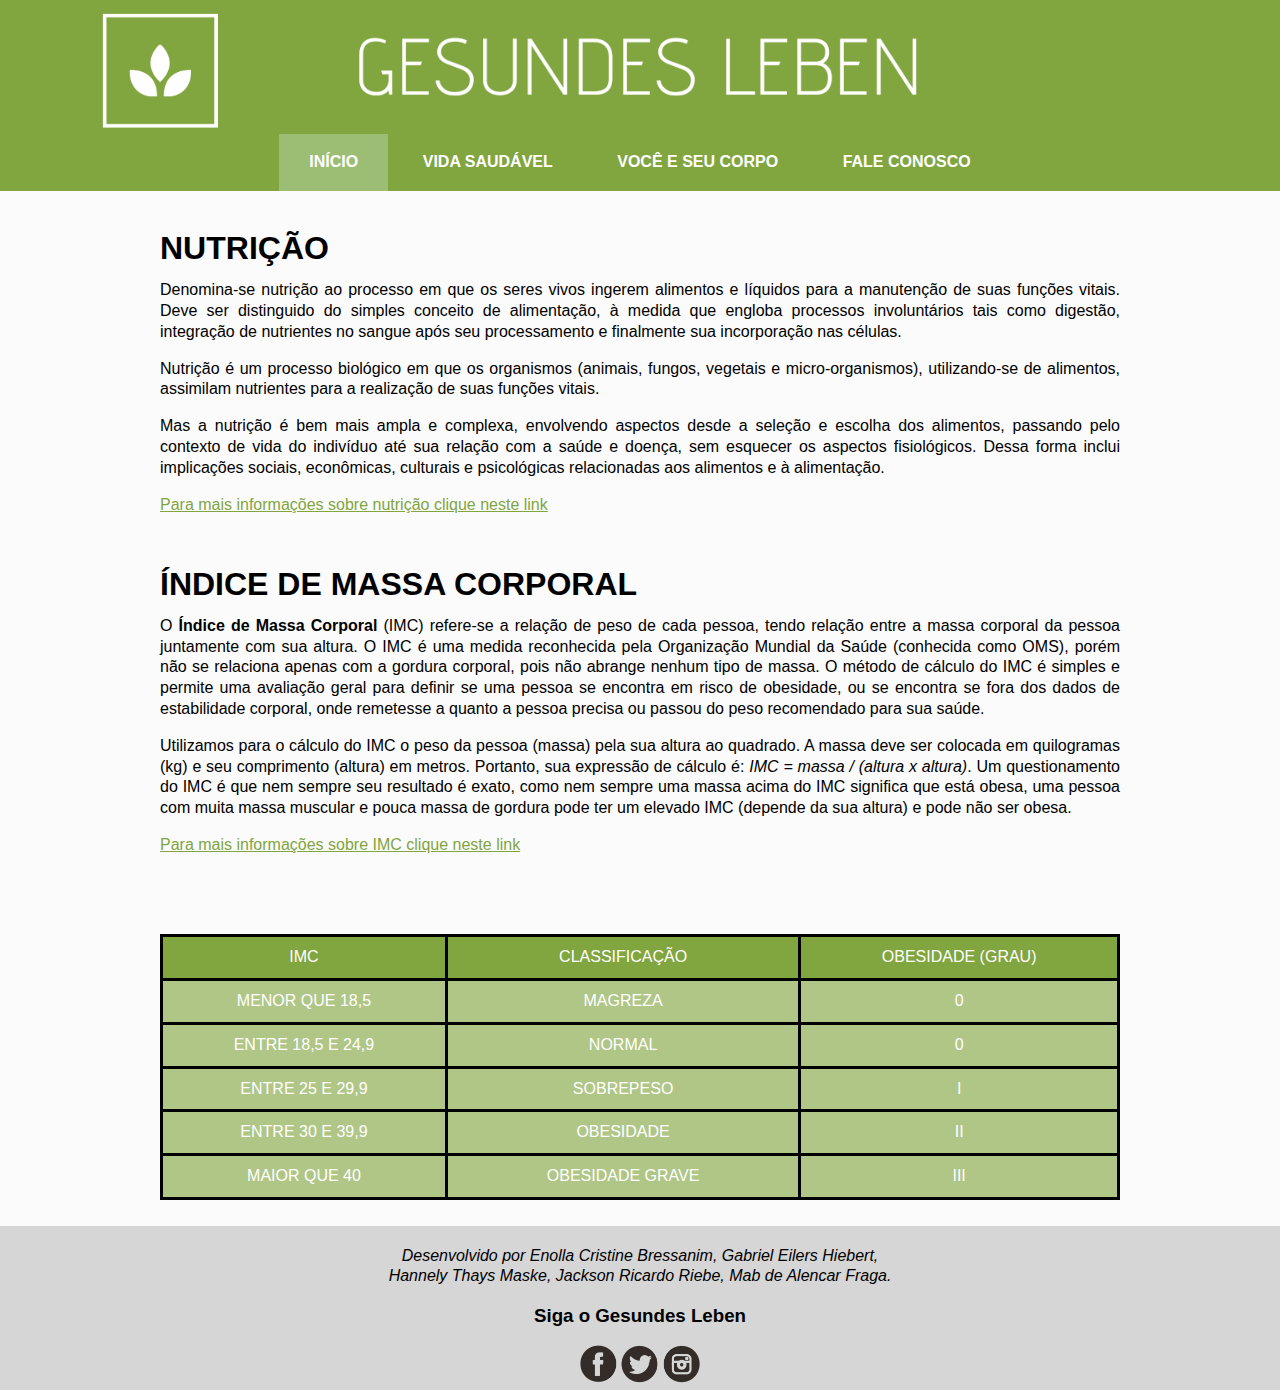
<file: index.html>
<!DOCTYPE html>
<html lang="pt-br">
<head>
	<title>trabalho</title>
	 <meta charset="utf-8">
	 <!--<meta name="description" content="O surfe, é uma prática desportiva efetuada na superfície da água, frequentemente considerada parte do grupo de atividades denominadas esportes de aventura.">-->
	 <meta name="viewport" content="width=device-width, initial-scale=1">
	 <meta name="keywords" content="Nutrição, Saúde, Vida, Saudável, IMC, Corpo">
	 <meta name="author" content="Enolla Cristine Bressanim, Gabriel Eilers Hiebert, Hannely Thays Maske, Jackson Ricardo Riebe, Mab de Alencar Fraga.">
	 <link rel="shortcut icon" type="image/x-icon" href="./favicon.ico">
	 <link rel="stylesheet" type="text/css" href="style.css">
	 <link rel="stylesheet" type="text/javascript" href="Calculo_de_IMC.js">
	 <link href="https://fonts.googleapis.com/css?family=Open+Sans&display=swap" rel="stylesheet">
	 <meta http-equiv="refresh" content="600000">
	 <!--<script type="text/javascript">
	   alert('Seja bem-vindo ao nosso site!');
	 </script>-->
</head>
<body>
	<header id="inicio">
		<div>
			<img class="logo" alt="Logo do Gesundes Leben" src="logotbl-2.png">
			<img class="letra" alt="Gesundes Leben" src="letra.png">
		</div>
	</header>

  	<nav class="menu">
     <ul>
       <li><a href="index.html" class="active">INÍCIO</a></li>
    	<li class="dropdown">
    	<a href="vida-saudavel.html" class="">VIDA SAUDÁVEL</a> </li>
       <li><a href="voce-e-seu-corpo.html">VOCÊ E SEU CORPO</a></li>
       <li><a href="mais-info.html">FALE CONOSCO</a></li>
     </ul> 
    </nav>

    <div class="tudo justify">
    	<div class="texto">
		<h1>NUTRIÇÃO</h1>
		<p>Denomina-se nutrição ao processo em que os seres vivos ingerem alimentos e líquidos para a manutenção de suas funções vitais. Deve ser distinguido do simples conceito de alimentação, à medida que engloba processos involuntários tais como digestão, integração de nutrientes no sangue após seu processamento e finalmente sua incorporação nas células.</p>
		<p>Nutrição é um processo biológico em que os organismos (animais, fungos, vegetais e micro-organismos), utilizando-se de alimentos, assimilam nutrientes para a realização de suas funções vitais.</p>
		<p>Mas a nutrição é bem mais ampla e complexa, envolvendo aspectos desde a seleção e escolha dos alimentos, passando pelo contexto de vida do indivíduo até sua relação com a saúde e doença, sem esquecer os aspectos fisiológicos. Dessa forma inclui implicações sociais, econômicas, culturais e psicológicas relacionadas aos alimentos e à alimentação.</p>
		<p><a href="https://pt.wikipedia.org/wiki/Nutri%C3%A7%C3%A3o" target="_blank">Para mais informações sobre nutrição clique neste link</a></p>
		<br>
		<h1>ÍNDICE DE MASSA CORPORAL</h1>
		<p>
		O <strong>Índice de Massa Corporal</strong> (IMC) refere-se a relação de peso de cada pessoa, tendo relação entre a massa corporal da pessoa juntamente com sua altura. O IMC é uma medida reconhecida pela Organização Mundial da Saúde (conhecida como OMS), porém não se relaciona apenas com a gordura corporal, pois não abrange nenhum tipo de massa. O método de cálculo do IMC é simples e permite uma avaliação geral para definir se uma pessoa se encontra em risco de obesidade, ou se encontra se fora dos dados de estabilidade corporal, onde remetesse a quanto a pessoa precisa ou passou do peso recomendado para sua saúde.</p>
		<p>Utilizamos para o cálculo do IMC o peso da pessoa (massa) pela sua altura ao quadrado. A massa deve ser colocada em quilogramas (kg) e seu comprimento (altura) em metros. Portanto, sua expressão de cálculo é: <em>IMC = massa / (altura x altura)</em>. Um questionamento do IMC é que nem sempre seu resultado é exato, como nem sempre uma massa acima do IMC significa que está obesa, uma pessoa com muita massa muscular e pouca massa de gordura pode ter um elevado IMC (depende da sua altura) e pode não ser obesa.</p>
		<p><a href="https://pt.wikipedia.org/wiki/%C3%8Dndice_de_massa_corporal" target="_blank">Para mais informações sobre IMC clique neste link</a></p>
		</p><br><br><br>
		<table>
			<tr>
				<th>IMC</th>
				<th>CLASSIFICAÇÃO</th>
				<th>OBESIDADE (GRAU)</th>
			</tr>
			<tr>
				<td>MENOR QUE 18,5</td>
				<td>MAGREZA</td>
				<td>0</td>
			</tr>
			<tr>
				<td>ENTRE 18,5 E 24,9</td>
				<td>NORMAL</td>
				<td>0</td>
			</tr>
			<tr>
				<td>ENTRE 25 E 29,9</td>
				<td>SOBREPESO</td>
				<td>I</td>
			</tr>
			<tr>
				<td>ENTRE 30 E 39,9</td>
				<td>OBESIDADE</td>
				<td>II</td>
			</tr>
			<tr>
				<td>MAIOR QUE 40</td>
				<td>OBESIDADE GRAVE</td>
				<td>III</td>
			</tr>
		</table>
		</div>
	</div>
	<footer>
		<address>Desenvolvido por Enolla Cristine Bressanim, Gabriel Eilers Hiebert, <br>Hannely Thays Maske, Jackson Ricardo Riebe, Mab de Alencar Fraga.</address>
		<div class="siga"><h3>Siga o Gesundes Leben</h3></div>
		<img class="redes" src="logotipos.png" usemap="#image-map">
		<map name="image-map">
		    <area target="_blank" alt="Facebook" title="Facebook" href="https://pt-br.facebook.com/" coords="170,149,141" shape="circle">
		    <area target="_blank" alt="Twitter" title="Twitter" href="https://twitter.com/login?lang=pt" coords="497,152,144" shape="circle">
		    <area target="_blank" alt="Instagram" title="Instagram" href="https://www.instagram.com/?hl=pt-br" coords="831,152,140" shape="circle">
		</map><!-- temos que dar um jeito. Pois com a imagem menor o mapeamento não fica certo--> 
	</footer>
</html>
</file>
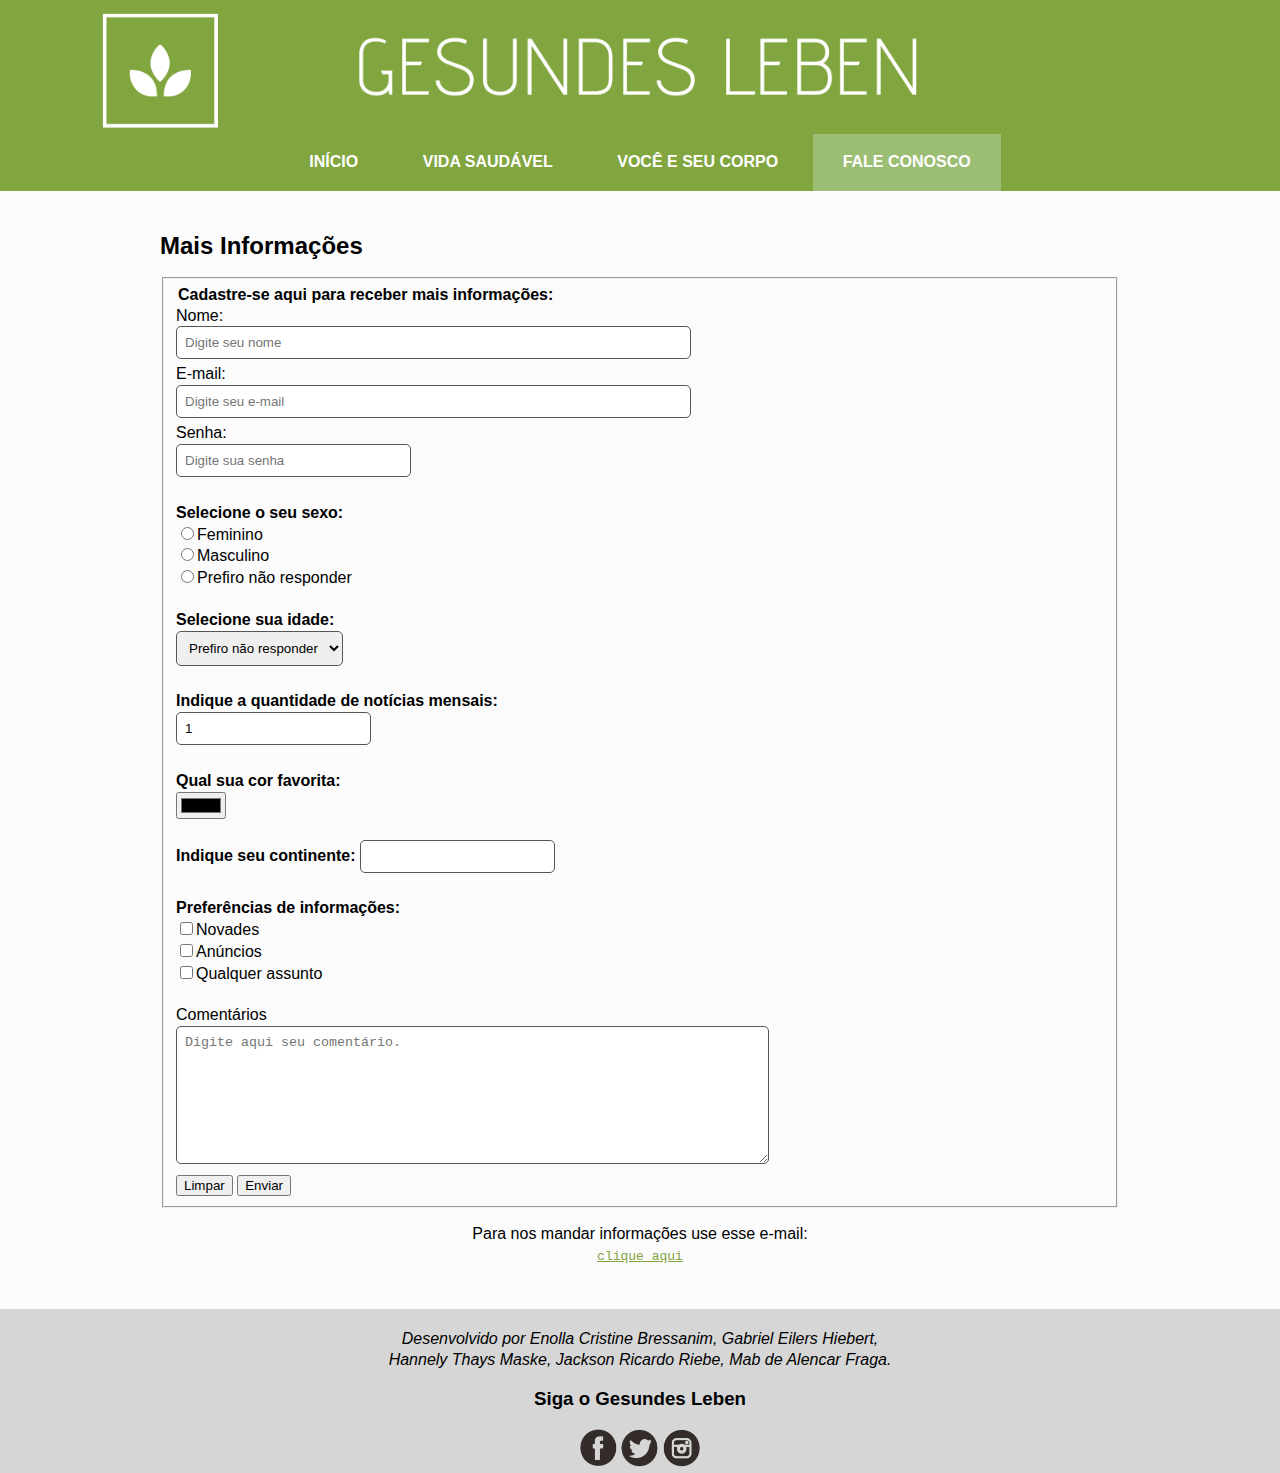
<file: mais-info.html>
<!DOCTYPE html>
<html lang="pt-br">
<head>
	<title>FALE CONOSCO</title>
	 <meta charset="utf-8">
	 <!--<meta name="description" content="O surfe, é uma prática desportiva efetuada na superfície da água, frequentemente considerada parte do grupo de atividades denominadas esportes de aventura.">-->
	 <meta name="viewport" content="width=device-width, initial-scale=1">
	 <meta name="keywords" content="Nutrição, Saúde, Vida, Saudável, IMC, Corpo">
	 <meta name="author" content="Enolla Cristine Bressanim, Gabriel Eilers Hiebert, Hannely Thays Maske, Jackson Ricardo Riebe, Mab de Alencar Fraga.">
	 <link rel="shortcut icon" type="image/x-icon" href="./favicon.ico">
	 <link rel="stylesheet" type="text/css" href="style.css">
	 <meta http-equiv="refresh" content="600000">
</head>
<body>
	<header id="inicio">
		<div>
			<img class="logo" alt="Logo do Gesundes Leben" src="logotbl-2.png">
			<img class="letra" alt="Gesundes Leben" src="letra.png">
		</div>
	</header>

  	<nav class="menu">
     <ul>
       <li><a href="index.html">INÍCIO</a></li>
       <li class="dropdown"><a href="vida-saudavel.html">VIDA SAUDÁVEL</a> </li>
       <li><a href="voce-e-seu-corpo.html">VOCÊ E SEU CORPO</a></li>
       <li><a href="mais-info.html" class="active">FALE CONOSCO</a></li>
     </ul> 
    </nav>

    <div class="tudo">
    <h2>Mais Informações</h2>
    <form>
      <fieldset>
        <div class="usuario">
        <legend><b>Cadastre-se aqui para receber mais informações:</b></legend>
        <label>Nome:</label><br> <input class="formata-campo" type="text" name="nome" placeholder="Digite seu nome" size="60"><br>
        <label>E-mail:</label><br> <input class="formata-campo" type="email" name="email" placeholder="Digite seu e-mail" size="60"><br>
        <label>Senha:</label> <br><input class="formata-campo" type="password" name="senha" placeholder="Digite sua senha" size="25">
        <br></div><br>
        <label><b>Selecione o seu sexo:</b></label><br>
        <input type="radio" name="sexo" value="Feminino">Feminino<br>
         <input type="radio" name="sexo" value="Masculino">Masculino<br>
         <input type="radio" name="sexo" value="Não comentar">Prefiro não responder<br>
         <br>
         <label><b>Selecione sua idade: </b></label><br>
        <select class="formata-campo" name="idade">
          <option value="Prefiro não responder" selected="selected">Prefiro não responder</option>
          <option value="10-18" >10-18</option>
          <option value="18-30" >18-30</option>
          <option value="30-40" >30-40</option>
          <option value="Acima de 40" >Acima de 40</option>
        </select><br>
        <br>
         <label><b>Indique a quantidade de notícias mensais: </b></label><br>
         <input class="formata-campo" type="number" name="numero-sorte" min="1" value="1">
        <br><br>
         <label><b>Qual sua cor favorita: </b></label><br>
         <input type="color" name="cor">
        <br><br>
        <label><b>Indique seu continente:</b></label>
        <input class="formata-campo" list="browsers">
        <datalist id="browsers">
          <option value="América do Norte">América do Norte</option>
          <option value="América Central">América Central</option>
          <option value="América do Sul">América do Sul</option>
          <option value="Europa">Europa</option>
          <option value="Ásia">Ásia</option>
          <option value="África">África</option>
          <option value="Oceanía">Oceanía</option>
        </datalist><br>
        <br>
         <label><b>Preferências de informações:</b></label>
         <br>
        <input type="checkbox" name="informacoes">Novades<br>
        <input type="checkbox" name="informacoes">Anúncios<br>
        <input type="checkbox" name="informacoes">Qualquer assunto<br>
        <br>
        <label>Comentários</label><br>
        <textarea class="formata-campo" name="comentario" cols="70" rows="8" placeholder="Digite aqui seu comentário."></textarea>
        <br>
        <button type="reset">Limpar</button> <button type="submit">Enviar</button>
      </fieldset>
    </form>
    <p>
      <center>Para nos mandar informações use esse e-mail: 
      <div id="email">
        <a style="cursor: not-allowed;" href="mailto:enollabressanim@gmail.com" rel="nofollow">
          <code>clique aqui</code>
        </a>
      </div>
    </center>
  </p>
  </div>

<footer>
		<address>Desenvolvido por Enolla Cristine Bressanim, Gabriel Eilers Hiebert, <br>Hannely Thays Maske, Jackson Ricardo Riebe, Mab de Alencar Fraga.</address>
		<div class="siga"><h3>Siga o Gesundes Leben</h3></div>
		<img class="redes" src="logotipos.png" usemap="#image-map">
		<map name="image-map">
		    <area target="_blank" alt="Facebook" title="Facebook" href="https://pt-br.facebook.com/" coords="170,149,141" shape="circle">
		    <area target="_blank" alt="Twitter" title="Twitter" href="https://twitter.com/login?lang=pt" coords="497,152,144" shape="circle">
		    <area target="_blank" alt="Instagram" title="Instagram" href="https://www.instagram.com/?hl=pt-br" coords="831,152,140" shape="circle">
		</map><!-- temos que dar um jeito. Pois com a imagem menor o mapeamento não fica certo--> 
	</footer>
</body>
</html>
</file>
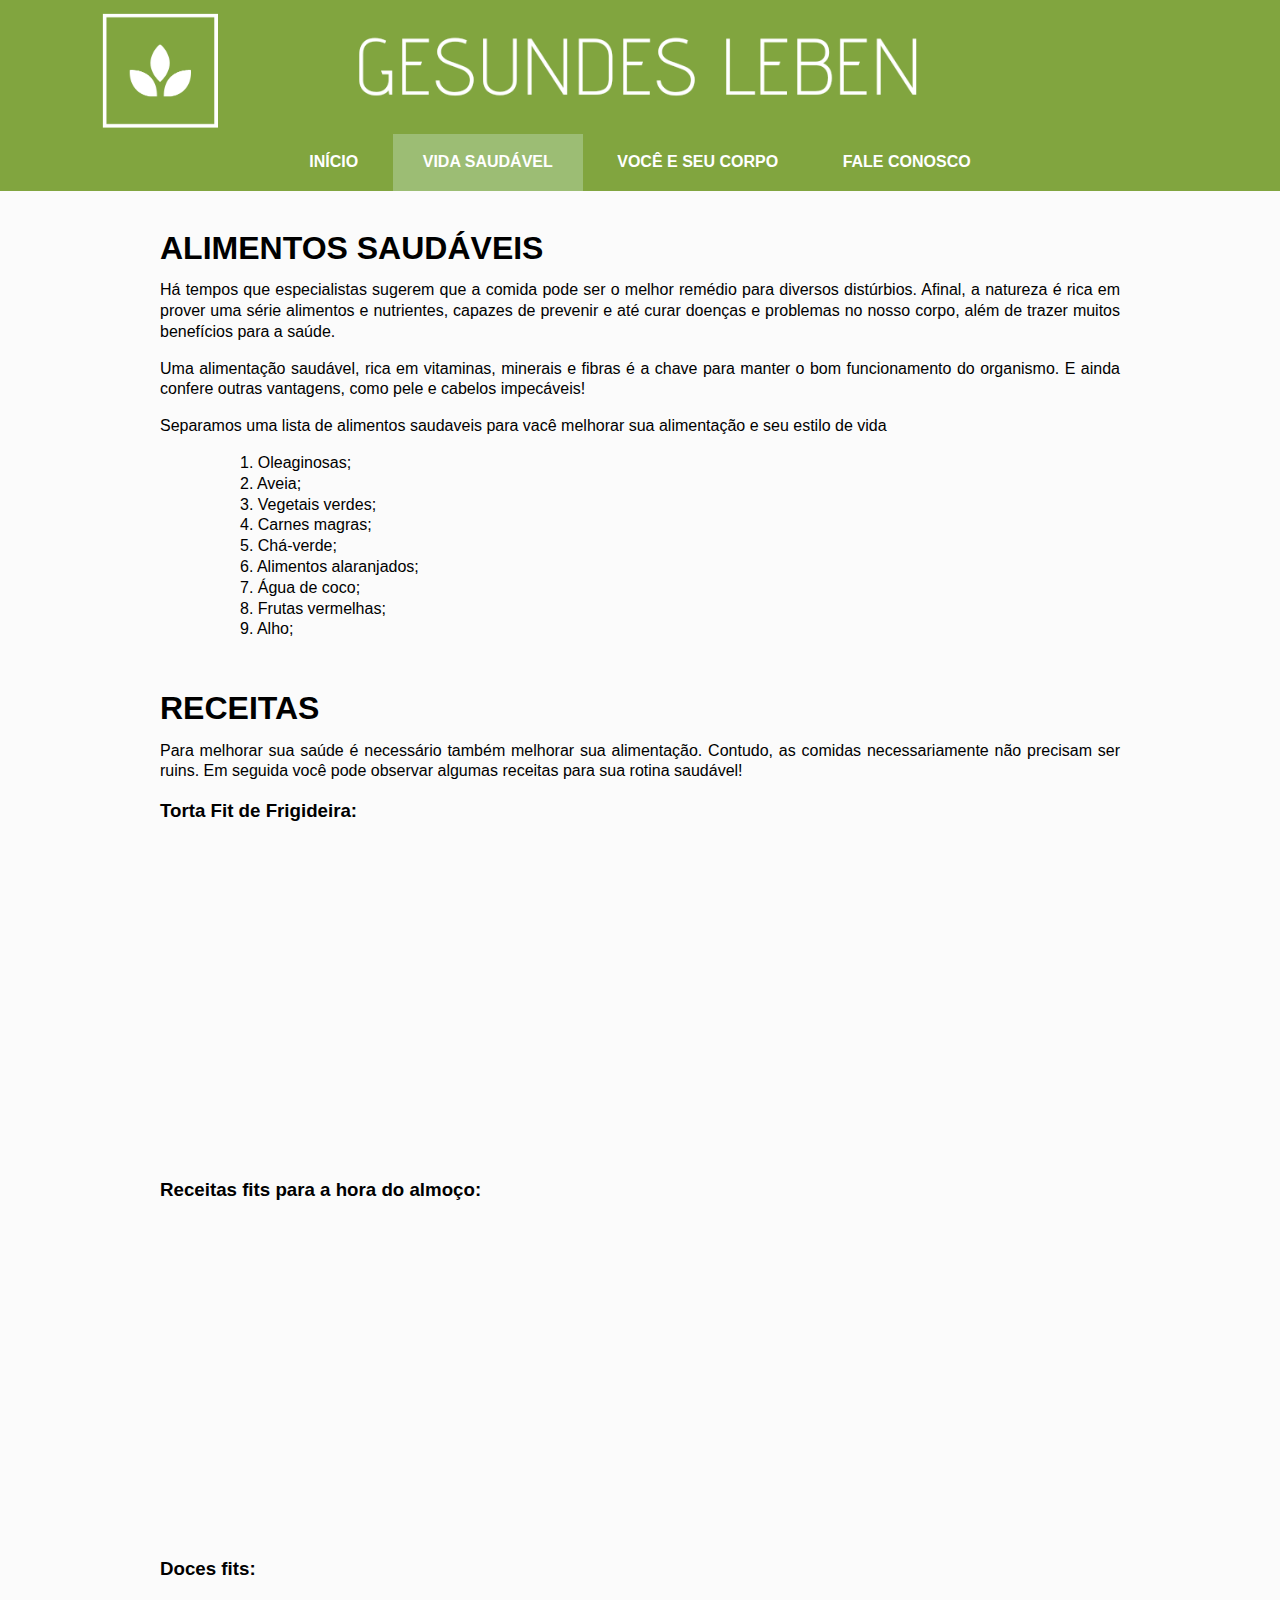
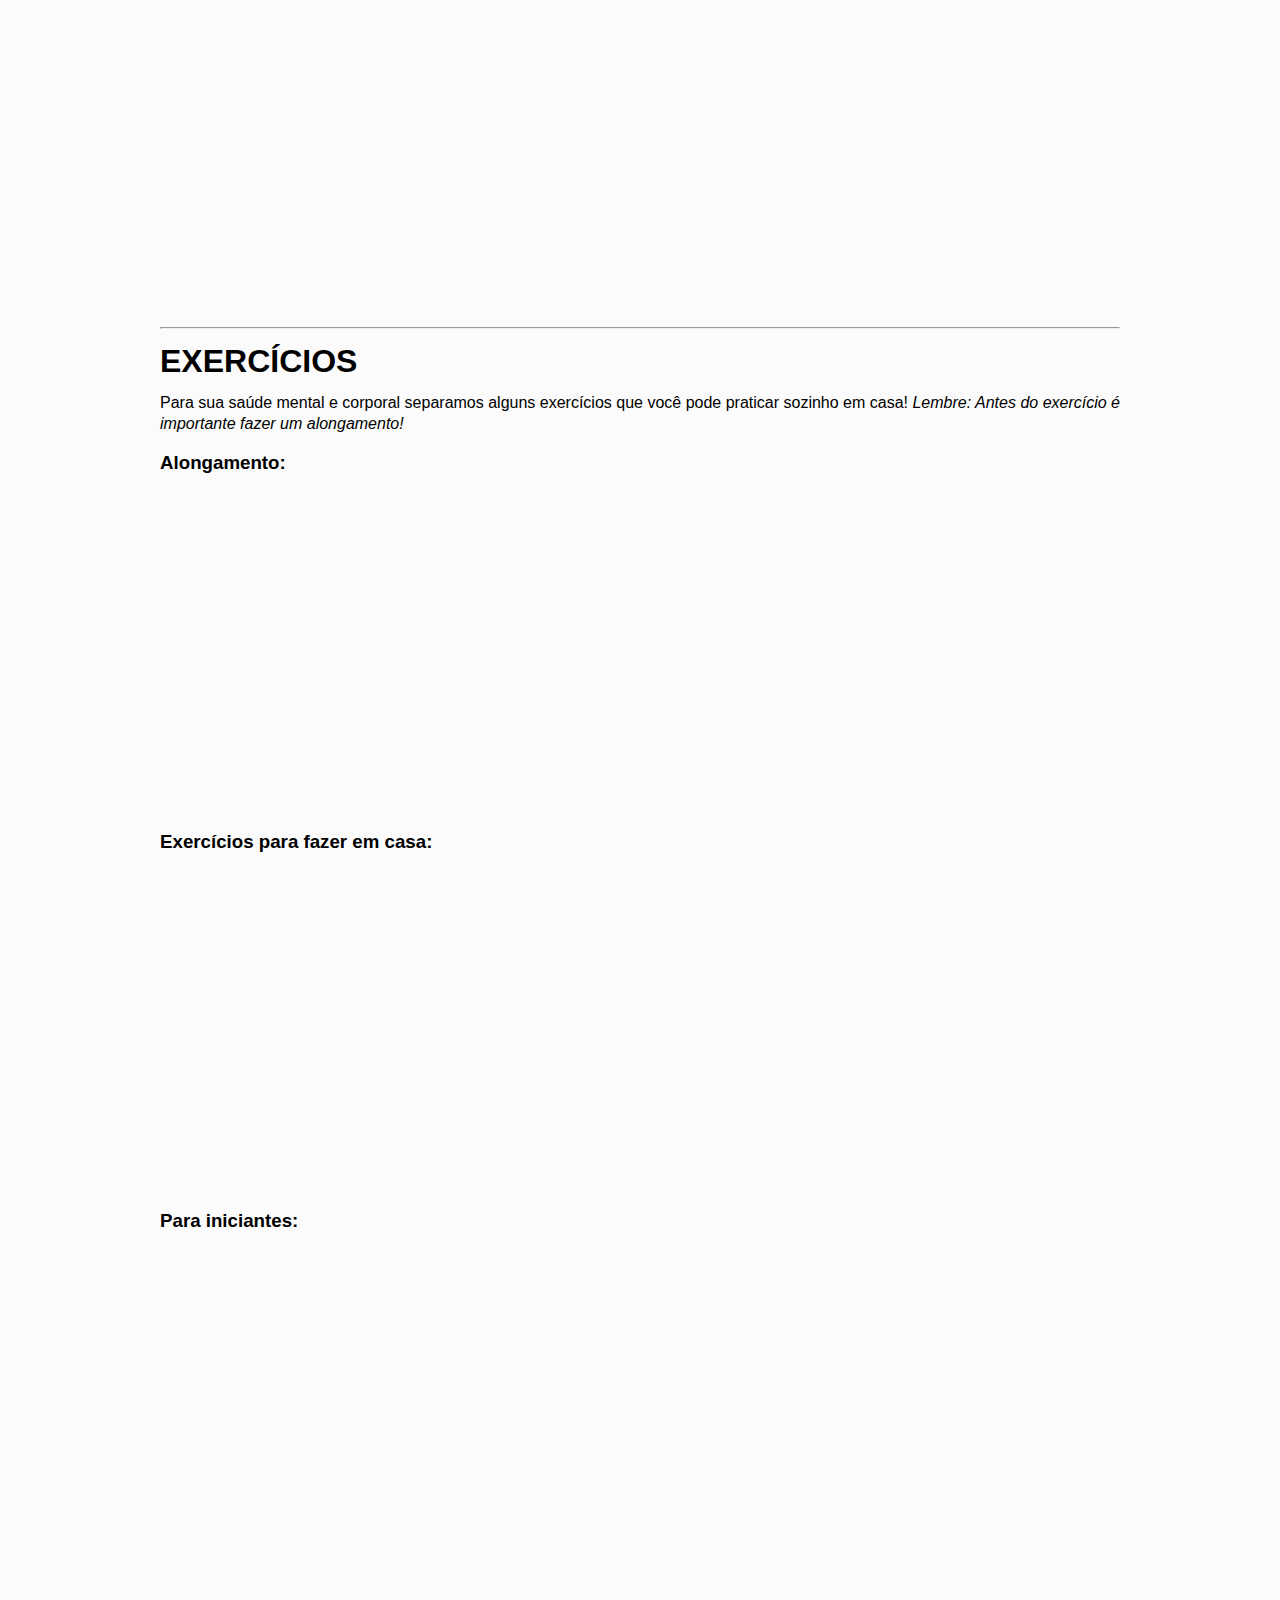
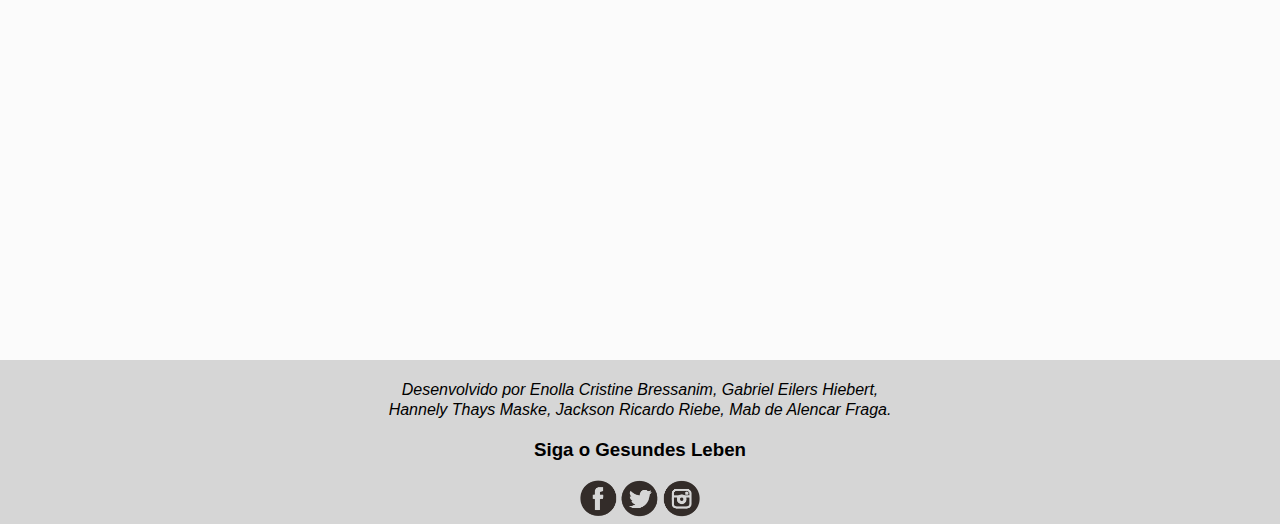
<file: vida-saudavel.html>
<!DOCTYPE html>
<html lang="pt-br">
<head>
	<title>VIDA SAUDÁVEL</title>
	 <meta charset="utf-8">
	 <!--<meta name="description" content="O surfe, é uma prática desportiva efetuada na superfície da água, frequentemente considerada parte do grupo de atividades denominadas esportes de aventura.">-->
	 <meta name="viewport" content="width=device-width, initial-scale=1">
	 <meta name="keywords" content="Nutrição, Saúde, Vida, Saudável, IMC, Corpo">
	 <meta name="author" content="Enolla Cristine Bressanim, Gabriel Eilers Hiebert, Hannely Thays Maske, Jackson Ricardo Riebe, Mab de Alencar Fraga.">
	 <link rel="shortcut icon" type="image/x-icon" href="./favicon.ico">
	 <link rel="stylesheet" type="text/css" href="style.css">
	 <meta http-equiv="refresh" content="600000">
</head>
<body>
	<header id="inicio">
		<div>
			<img class="logo" alt="Logo do Gesundes Leben" src="logotbl-2.png">
			<img class="letra" alt="Gesundes Leben" src="letra.png">
		</div>
	</header>

  	<nav class="menu">
     <ul>
       <li><a href="index.html">INÍCIO</a></li>
      <li class="dropdown"><a href="vida-saudavel.html" class="active">VIDA SAUDÁVEL</a> </li>
       <li><a href="voce-e-seu-corpo.html">VOCÊ E SEU CORPO</a></li>
       <li><a href="mais-info.html">FALE CONOSCO</a></li>
     </ul> 
    </nav>

    <div class="tudo justify">
    	<h1>Alimentos Saudáveis</h1>
    	<p>Há tempos que especialistas sugerem que a comida pode ser o melhor remédio para diversos distúrbios. Afinal, a natureza é rica em prover uma série alimentos e nutrientes, capazes de prevenir e até curar doenças e problemas no nosso corpo, além de trazer muitos benefícios para a saúde.</p>
		<p>Uma alimentação saudável, rica em vitaminas, minerais e fibras é a chave para manter o bom funcionamento do organismo. E ainda confere outras vantagens, como pele e cabelos impecáveis!</p>
		<p>Separamos uma lista de alimentos saudaveis para vacê melhorar sua alimentação e seu estilo de vida</p>
		<ul>
			<ol>1. Oleaginosas;</ol>
			<ol>2. Aveia;</ol>
			<ol>3. Vegetais verdes;</ol>
			<ol>4. Carnes magras;</ol>
			<ol>5. Chá-verde;</ol>
			<ol>6. Alimentos alaranjados;</ol>
			<ol>7. Água de coco;</ol>
			<ol>8. Frutas vermelhas;</ol>
			<ol>9. Alho;</ol>
		</ul><!-- Não gostei se quesirem arrumar podem-->
		<br>
		<h1>RECEITAS</h1>
		<p>Para melhorar sua saúde é necessário também melhorar sua alimentação. Contudo, as comidas necessariamente não precisam ser ruins. Em seguida você pode observar algumas receitas para sua rotina saudável!</p>
		<h3>Torta Fit de Frigideira:</h3>
		<iframe width="560" height="315" src="https://www.youtube.com/embed/QRPVyVjY1K0" frameborder="0" allow="accelerometer; autoplay; encrypted-media; gyroscope; picture-in-picture" allowfullscreen></iframe>
		<h3>Receitas fits para a hora do almoço:</h3>
		<iframe width="560" height="315" src="https://www.youtube.com/embed/A3RRkBZiBP0" frameborder="0" allow="accelerometer; autoplay; encrypted-media; gyroscope; picture-in-picture" allowfullscreen></iframe>
		<h3>Doces fits:</h3>
		<iframe width="560" height="315" src="https://www.youtube.com/embed/vCBoiwFjwgA" frameborder="0" allow="accelerometer; autoplay; encrypted-media; gyroscope; picture-in-picture" allowfullscreen></iframe>
		<hr>
		<h1>EXERCÍCIOS</h1>
		<p>Para sua saúde mental e corporal separamos alguns exercícios que você pode praticar sozinho em casa! <i>Lembre: Antes do exercício é importante fazer um alongamento!</i></p>
		<h3>Alongamento:</h3>
		<iframe width="560" height="315" src="https://www.youtube.com/embed/Mblrfue0mT4" frameborder="0" allow="accelerometer; autoplay; encrypted-media; gyroscope; picture-in-picture" allowfullscreen></iframe>
		<h3>Exercícios para fazer em casa:</h3>
		<iframe width="560" height="315" src="https://www.youtube.com/embed/g2EFsnrDBP8" frameborder="0" allow="accelerometer; autoplay; encrypted-media; gyroscope; picture-in-picture" allowfullscreen></iframe>
		<h3>Para iniciantes:</h3>
		<iframe width="560" height="315" src="https://www.youtube.com/embed/XW9IZfHiVZM" frameborder="0" allow="accelerometer; autoplay; encrypted-media; gyroscope; picture-in-picture" allowfullscreen></iframe>
		<br><br><br>
		<iframe width="560" height="315" src="https://www.youtube.com/embed/DOe7Gz1JzEQ" frameborder="0" allow="accelerometer; autoplay; encrypted-media; gyroscope; picture-in-picture" allowfullscreen></iframe>
		</div>

<footer>
		<address>Desenvolvido por Enolla Cristine Bressanim, Gabriel Eilers Hiebert, <br>Hannely Thays Maske, Jackson Ricardo Riebe, Mab de Alencar Fraga.</address>
		<div class="siga"><h3>Siga o Gesundes Leben</h3></div>
		<img class="redes" src="logotipos.png" usemap="#image-map">
		<map name="image-map">
		    <area target="_blank" alt="Facebook" title="Facebook" href="https://pt-br.facebook.com/" coords="170,149,141" shape="circle">
		    <area target="_blank" alt="Twitter" title="Twitter" href="https://twitter.com/login?lang=pt" coords="497,152,144" shape="circle">
		    <area target="_blank" alt="Instagram" title="Instagram" href="https://www.instagram.com/?hl=pt-br" coords="831,152,140" shape="circle">
		</map><!-- temos que dar um jeito. Pois com a imagem menor o mapeamento não fica certo--> 
	</footer>
</body>
</html>
</file>
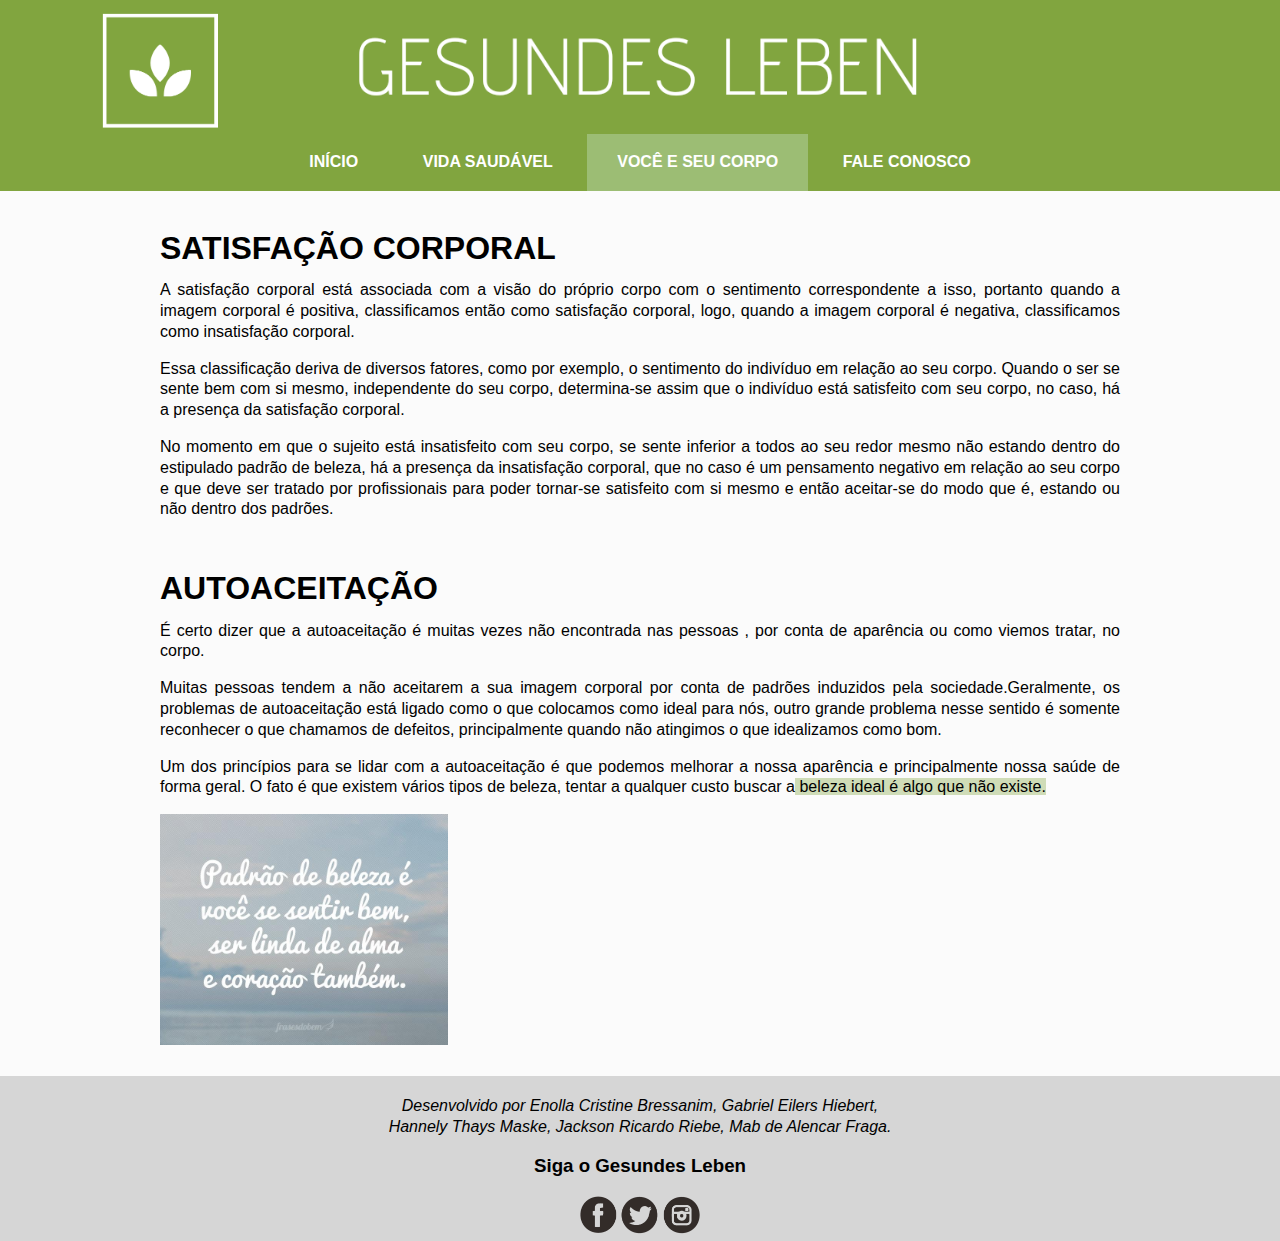
<file: voce-e-seu-corpo.html>
<!DOCTYPE html>
<html lang="pt-br">
<head>
	<title>VOCÊ E SEU CORPO</title>
	 <meta charset="utf-8">
	 <!--<meta name="description" content="O surfe, é uma prática desportiva efetuada na superfície da água, frequentemente considerada parte do grupo de atividades denominadas esportes de aventura.">-->
	 <meta name="viewport" content="width=device-width, initial-scale=1">
	 <meta name="keywords" content="Nutrição, Saúde, Vida, Saudável, IMC, Corpo">
	 <meta name="author" content="Enolla Cristine Bressanim, Gabriel Eilers Hiebert, Hannely Thays Maske, Jackson Ricardo Riebe, Mab de Alencar Fraga.">
	 <link rel="shortcut icon" type="image/x-icon" href="./favicon.ico">
	 <link rel="stylesheet" type="text/css" href="style.css">
	 <meta http-equiv="refresh" content="600000">
</head>
<body>
	<header id="inicio">
		<div>
			<img class="logo" alt="Logo do Gesundes Leben" src="logotbl-2.png">
			<img class="letra" alt="Gesundes Leben" src="letra.png">
		</div>
	</header>

 	<nav class="menu">
     <ul>
       <li><a href="index.html">INÍCIO</a></li>
    	<li class="dropdown"><a href="vida-saudavel.html">VIDA SAUDÁVEL</a> </li>
       <li><a href="voce-e-seu-corpo.html" class="active">VOCÊ E SEU CORPO</a></li>
       <li><a href="mais-info.html">FALE CONOSCO</a></li>
     </ul> 
    </nav>
    <div class="tudo justify">

		<h1>Satisfação corporal</h1>
		<p>A satisfação corporal está associada com a visão do próprio corpo com o sentimento correspondente a isso, portanto quando a imagem corporal é positiva, classificamos então como satisfação corporal, logo, quando a imagem corporal é negativa, classificamos como insatisfação corporal.</p> 
		<p>Essa classificação deriva de diversos fatores, como por exemplo, o sentimento do indivíduo em relação ao seu corpo. Quando o ser se sente bem com si mesmo, independente do seu corpo, determina-se assim que o indivíduo está satisfeito com seu corpo, no caso, há a presença da satisfação corporal.</p>
		<p>No momento em que o sujeito está insatisfeito com seu corpo, se sente inferior a todos ao seu redor mesmo não estando dentro do estipulado padrão de beleza, há a presença da insatisfação corporal, que no caso é um pensamento negativo em relação ao seu corpo e que deve ser tratado por profissionais para poder tornar-se satisfeito com si mesmo e então aceitar-se do modo que é, estando ou não dentro dos padrões.</p>
		<br>
		<h1>AUTOACEITAÇÃO</h1>
		<p>É certo dizer que a autoaceitação é muitas vezes não encontrada nas pessoas , por conta de aparência ou como viemos tratar, no corpo.</p>
		<p>Muitas pessoas tendem a não aceitarem a sua imagem corporal por conta de padrões induzidos pela sociedade.Geralmente, os problemas de autoaceitação está ligado como o que colocamos como ideal para nós, outro grande problema nesse sentido é somente reconhecer o que chamamos de defeitos, principalmente quando não atingimos o que idealizamos como bom.</p> 
		<p>Um dos princípios para se lidar com a autoaceitação é que podemos melhorar a nossa aparência e principalmente nossa saúde de forma geral. O fato é que existem vários tipos de beleza, tentar a qualquer custo buscar a<mark> beleza ideal é algo que não existe.</mark></p>
		<img class="frase" alt="Frase Motivacional" src="padrao-de-beleza.jpg">

		</div>
	<footer>
		<address>Desenvolvido por Enolla Cristine Bressanim, Gabriel Eilers Hiebert, <br>Hannely Thays Maske, Jackson Ricardo Riebe, Mab de Alencar Fraga.</address>
		<div class="siga"><h3>Siga o Gesundes Leben</h3></div>
		<img class="redes" src="logotipos.png" usemap="#image-map">
		<map name="image-map">
		    <area target="_blank" alt="Facebook" title="Facebook" href="https://pt-br.facebook.com/" coords="170,149,141" shape="circle">
		    <area target="_blank" alt="Twitter" title="Twitter" href="https://twitter.com/login?lang=pt" coords="497,152,144" shape="circle">
		    <area target="_blank" alt="Instagram" title="Instagram" href="https://www.instagram.com/?hl=pt-br" coords="831,152,140" shape="circle">
		</map><!-- temos que dar um jeito. Pois com a imagem menor o mapeamento não fica certo--> 
	</footer>
</body>
</html>
</file>
<file: style.css>
body {
  margin: 0;
  padding: 0;
  background-color: #fbfbfb;
  font-size: 100%;
  font-family: sans-serif;
  line-height: 1.3em;
}

a:link{
	color: #81a53f;
}

a:visited{
	color: #81a53f;
	text-decoration: none
}
a:hover {text-decoration: underline;
color: #FF0000;
}
a:active {text-decoration: none
}

input:focus{
	color: black;
}
#inicio {
  background-color: #81a53f
}

.logo {
  background-repeat: no-repeat;
  background-size: cover;
  margin-left: 8%;
  margin-top: 1%;
  height: 9%;
  width: 9%;
  display: inline-block;
}

.menu {
  background-color: #81a53f;
  position: sticky;
  top: 0;
  left: 0;
  z-index: 2;
}

.menu ul {
  list-style-type: none;
  list-style: none;
  text-align: center;
  padding: 0;
  margin: 0;
}

.menu ul li {
  display: inline-block;
}

.menu ul li li {
  display: none;
}

.menu ul li:hover li {
  display: inline-block;
}

.menu ul li a {

  /*texto do menu*/
  display: block;
  padding: 18px 30px;
  color: #fff;
  font-weight: bold;
  text-decoration: none;
  font-size: 16px;
  text-align: center;
}

.menu ul li a:hover,
.menu ul li a.active {
  background-color: rgba(227, 253, 255, 0.28)
}

.tudo {
  margin: auto;
  padding: 2% 5%;
  background-color: #fbfbfb;
  width: 75%
}

.tudo p {
  font-size: 16px;
  font-family: sans-serif;
}

.tudo.justify p {
  text-align: justify;
}

form .formata-campo {
    padding: 8px;
    border: 1px solid #565656;
    border-radius: 5px;
    margin-bottom: 5px;
}

.letra {
  background-repeat: no-repeat;
  background-size: cover;
  margin-left: 10%;
  height: 45%;
  width: 45%;
  display: inline-block;
  margin-bottom: 2%
}

footer {
  background-color: #d6d6d6;
  background-color: #d6d6d6;
  padding: 20px 10px 1px;
  text-align: center;
}

.redes {
  height: 10%;
  width: 10%;
}/* com o tamanho de imagem o mapeamento não fica certo*/ 

mark:only-child{
	background-color: rgba(129, 165, 63, 0.36);
}

table  {
	border-collapse:collapse;
	border-spacing:0;
	color: white;
	border-color: #000000;
}

table td{
	padding:10px 5px;
	border-style:solid;
	border-width:3px;
	overflow: hidden;
	word-break:normal;
	border-color: #000000;
	background-color: rgba(129, 165, 63, 0.62);
}

table th{
	font-weight:normal;
	padding:10px 5px;
	border-style:solid;
	border-width:3px;
	overflow:hidden;
	word-break:normal;
	border-color: #000000;
	background-color: #81a53f;
	width: 2%;

}
table td{
	border-color:inherit;
	text-align:center;
	vertical-align:top
}

h1:first-child{
	text-transform: uppercase;
}
p {
	font-style: normal;
}

.frase{
	width: 30%;
	height:30%;
}
@media screen and (max-width:768px) {
  .menu ul li {
    display: block;
    border-bottom: 1px solid #f9f9f9;
  }
</file>
